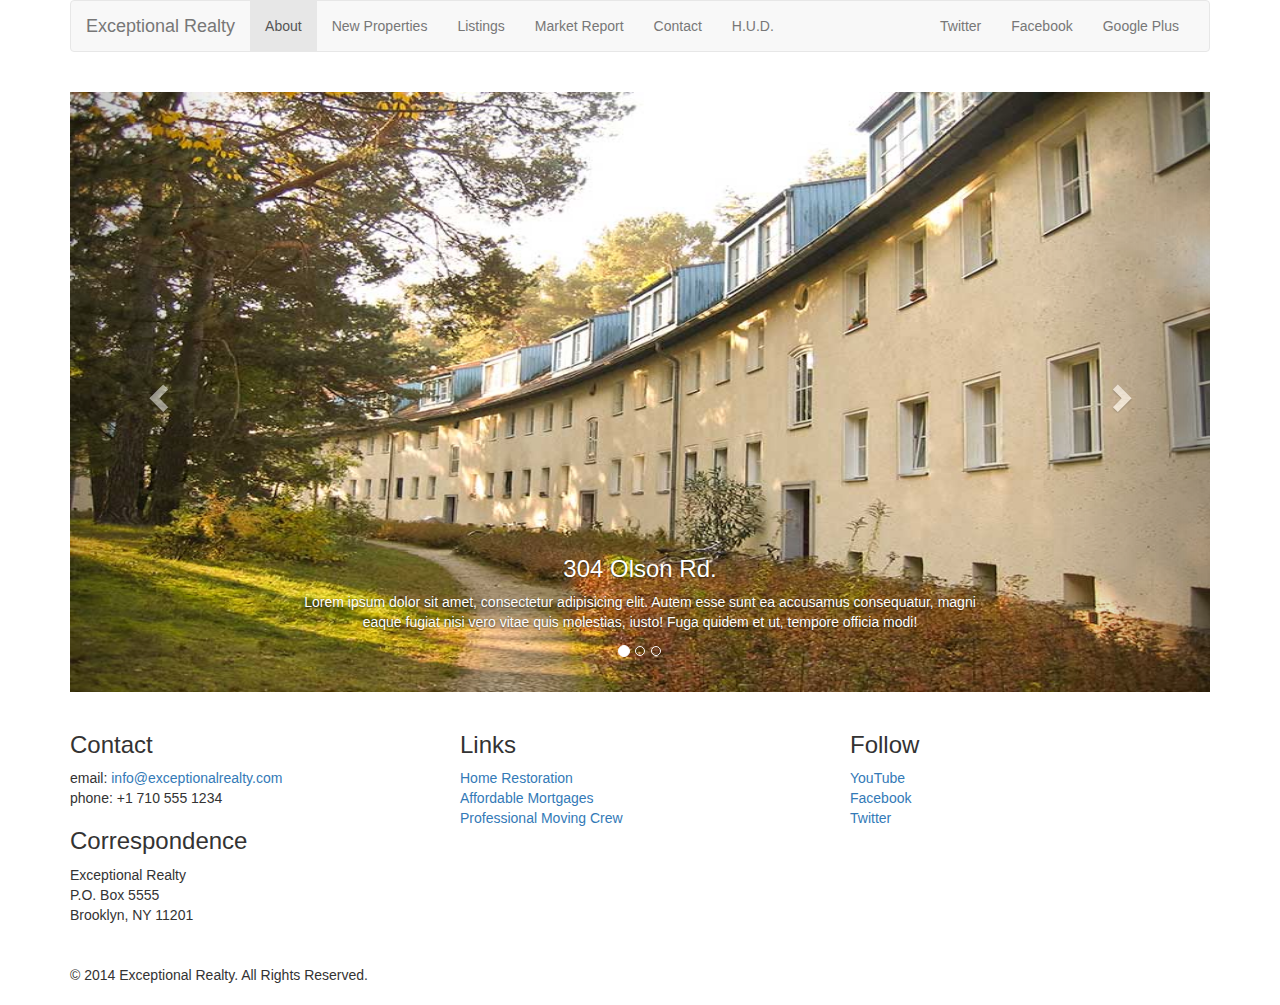
<file: new-properties.html>
<!DOCTYPE html>
<html lang="en">
  <head>
    <meta charset="utf-8">
    <meta http-equiv="X-UA-Compatible" content="IE=edge">
    <meta name="viewport" content="width=device-width, initial-scale=1">
    <!-- The above 3 meta tags *must* come first in the head; any other head content must come *after* these tags -->
    <title>Exceptional Realty Group - Luxury Homes - About</title>

    <!-- Bootstrap -->
    <link href="css/bootstrap.min.css" rel="stylesheet">

    <!-- Custom Style -->

    <link rel="stylesheet" href="css/style.css">

    <!-- HTML5 shim and Respond.js for IE8 support of HTML5 elements and media queries -->
    <!-- WARNING: Respond.js doesn't work if you view the page via file:// -->
    <!--[if lt IE 9]>
      <script src="https://oss.maxcdn.com/html5shiv/3.7.3/html5shiv.min.js"></script>
      <script src="https://oss.maxcdn.com/respond/1.4.2/respond.min.js"></script>
    <![endif]-->
  </head>
  <body>

    <div class="container">
      <div class="row">
        <div class="col-sm-12">
          <nav class="navbar navbar-default" role="navigation">
            <div class="container-fluid">
    <!-- Brand and toggle get grouped for better mobile display -->
              <div class="navbar-header">
                <button type="button" class="navbar-toggle collapsed" data-toggle="collapse" data-target="#bs-example-navbar-collapse-1" aria-expanded="false">
                  <span class="sr-only">Toggle navigation</span>
                  <span class="icon-bar"></span>
                  <span class="icon-bar"></span>
                  <span class="icon-bar"></span>
                </button>
                <a class="navbar-brand" href="#">Exceptional Realty</a>
              </div>

    <!-- Collect the nav links, forms, and other content for toggling -->
              <div class="collapse navbar-collapse" id="bs-example-navbar-collapse-1">
                <ul class="nav navbar-nav">
                  <li class="active"><a href="index.html">About<span class="sr-only">(current)</span></a></li>
                  <li><a href="new-properties.html">New Properties</a></li>
                  <li><a href="#">Listings</a></li>
                  <li><a href="#">Market Report</a></li>
                  <li><a href="#">Contact</a></li>
                  <li><a href="#" target="_blank">H.U.D.</a></li>
                </ul>
                <ul class="nav navbar-nav navbar-right">
                  <li><a class="twit" href="#" title="Twitter">Twitter</a></li>
                  <li><a class="fbook" href="#" title="Facebook">Facebook</a></li>
                  <li><a class="gplus" href="#" title="Google Plus">Google Plus</a></li>
                </ul>
            </div><!-- /.navbar-collapse -->
          </div><!-- /.container-fluid -->
        </nav>
      </div>
    </div>

    <div class="row">
      <div class="col-xs-12">
        <div id="carousel-example-generic" class="carousel slide" data-ride="carousel">
          <!-- Indicators -->
          <ol class="carousel-indicators">
            <li data-target="#carousel-example-generic" data-slide-to="0" class="active"></li>
            <li data-target="#carousel-example-generic" data-slide-to="1"></li>
            <li data-target="#carousel-example-generic" data-slide-to="2"></li>
          </ol>

          <!-- Wrapper for slides -->
          <div class="carousel-inner" role="listbox">
            <div class="item active">
              <img src="images/new-1.jpg" alt="304 Olson Rd.">
              <div class="carousel-caption">
                <h3>304 Olson Rd.</h3>
                <p>Lorem ipsum dolor sit amet, consectetur adipisicing elit. Autem esse sunt ea accusamus consequatur, magni eaque fugiat nisi vero vitae quis molestias, iusto! Fuga quidem et ut, tempore officia modi!</p>
              </div>
            </div>

            <div class="item">
              <img src="images/new-2.jpg" alt="9872 Freemont Dr.">
              <div class="carousel-caption">
                <h3>9872 Freemont Dr.</h3>
                <p>Lorem ipsum dolor sit amet, consectetur adipisicing elit. Ipsam at, blanditiis quis illo nulla excepturi dolore nam dignissimos dolorem in ratione temporibus nostrum laboriosam ad inventore dolorum quibusdam totam. Possimus.</p>
              </div>
            </div>

          </div>

          <!-- Controls -->
          <a class="left carousel-control" href="#carousel-example-generic" role="button" data-slide="prev">
            <span class="glyphicon glyphicon-chevron-left" aria-hidden="true"></span>
            <span class="sr-only">Previous</span>
          </a>
          <a class="right carousel-control" href="#carousel-example-generic" role="button" data-slide="next">
            <span class="glyphicon glyphicon-chevron-right" aria-hidden="true"></span>
            <span class="sr-only">Next</span>
          </a>
        </div>
                <!-- Image Carousel -->
      </div><!--.col-xs-12-->
    </div><!--Row-->

    <div class="row">
      <div class="col-sm-4">
        <h3>Contact</h3>
        <p>
          email: <a href="mailto:info@exceptionalrealty.com">info@exceptionalrealty.com</a><br>
          phone: +1 710 555 1234
        </p>
        <h3>Correspondence</h3>
        <address>
          Exceptional Realty<br>
          P.O. Box 5555<br>
          Brooklyn, NY 11201
        </address>
      </div>

      <div class="col-sm-4">
        <h3>Links</h3>
        <p>
          <a href="#" target="_blank">Home Restoration</a><br>
          <a href="#" target="_blank">Affordable Mortgages</a><br>
          <a href="#" target="_blank">Professional Moving Crew</a>
        </p>
      </div>

      <div class="col-sm-4">
        <h3>Follow</h3>
        <p>
          <a href="#" target="_blank">YouTube</a><br>
          <a href="#" target="_blank">Facebook</a><br>
          <a href="#" target="_blank">Twitter</a>
        </p>
      </div>
    </div>

    <div class="row">
      <div class="col-sm-12">
        &copy; 2014 Exceptional Realty. All Rights Reserved.
      </div>
    </div>

  </div><!-- container-->


    <!-- jQuery (necessary for Bootstrap's JavaScript plugins) -->
    <script src="https://ajax.googleapis.com/ajax/libs/jquery/1.12.4/jquery.min.js"></script>
    <!-- Include all compiled plugins (below), or include individual files as needed -->
    <script src="js/bootstrap.min.js"></script>
  </body>
</html>
</file>
<file: css/style.css>
/*/////// MEDIA ////////*/

img, video, audio, iframe, table, form {
  width: 100%; /* IE */
  max-width: 100%; /* FF, Safari, Chrome */
}


/*///////LAYOUT STYLES ////////*/

.row {
  margin-bottom: 20px;
}

/*///////CAROUSEL STYLES //////*/
#carousel-example-generic .item img {
  height: auto;
}

.carousel-caption p {
  display: none;
}

@media only screen and (min-width: 768px){
  #carousel-example-generic .item img {
    height: 384px;
  }
}

@media only screen and (min-width: 992px) {
  #carousel-example-generic .item img {
    height: 496px;
  }
  .carousel-caption p {
    display: block;
  }
}

@media only screen and (min-width: 1200px) {
  #carousel-example-generic .item img {
    height: 600px;
  }
  .carousel-caption p {
    display: block;
  }
}
</file>
